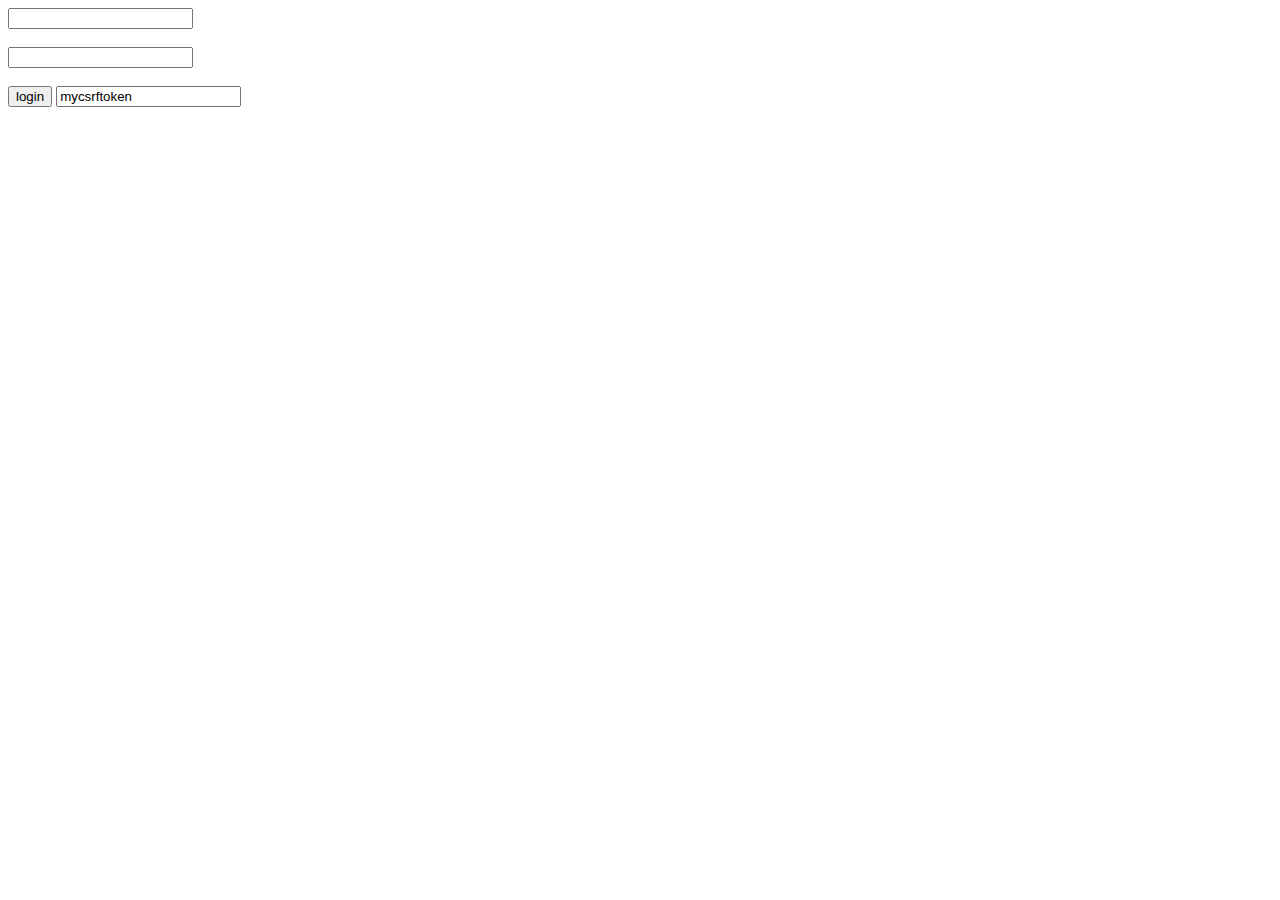
<file: ctf/index.html>
<!DOCTYPE html>
<html lang="en">
<head>
    <meta charset="UTF-8">
    <meta name="viewport" content="width=device-width, initial-scale=1.0">
    <title>Test</title>
   
</head>
<body>
    

    <input type="text" id="loginText" required>
    <br>
    <br>
    <input type="text" id="passwordText"required>
    <br>
    <br>
    <input type="button" id="buttona" value="login" >
    <input type="text" id="csrf" value = "mycsrftoken" >
    <!-- <p id="testp">adadadadad</p> -->
    <script src="index.js"></script>
</body> 
</html>
</file>
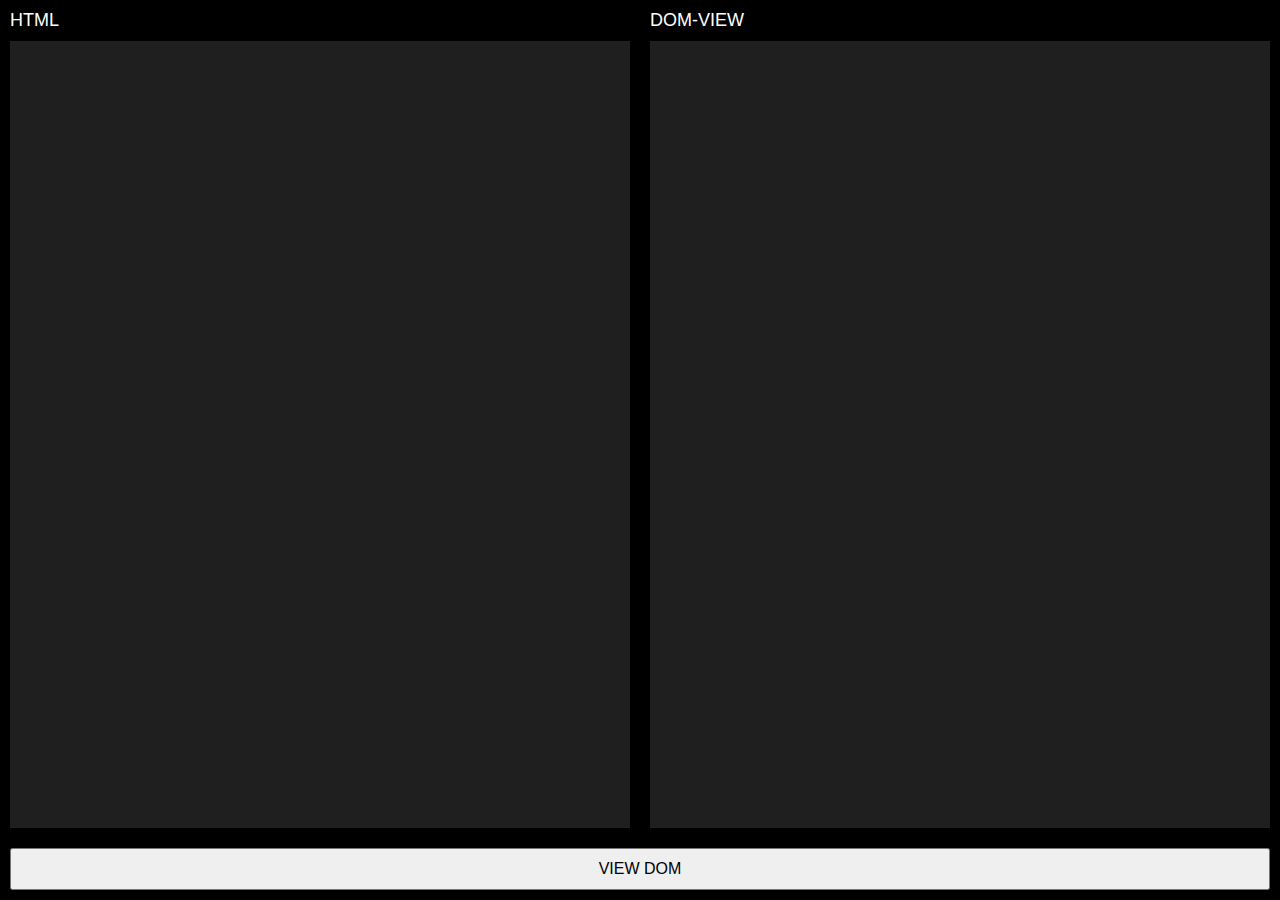
<file: DOMTREE/index.html>
<!DOCTYPE html>
<html lang="en">
<head>
    <meta charset="UTF-8">
    <meta name="viewport" content="width=device-width, initial-scale=1.0">
    <title>Document</title>
    <link rel="stylesheet" href="style.css">
</head>
<body>
    <section class="container">

        <div class="wholeEditor">
        <div class="codee-left">
            <label>HTML</label>
            <textarea id="html-code"></textarea>
        </div>
        <div class="dom-view-right">
            <label>DOM-VIEW</label>
            <textarea id="dom-view"></textarea>
        </div>
    </div>
    <button id="abc" type="button" onclick="printDOM()">VIEW DOM</button>
    </section>

    <script src="index.js"></script>
    <script>
        console.log("hello")
    </script>
</body>
</html>
</file>
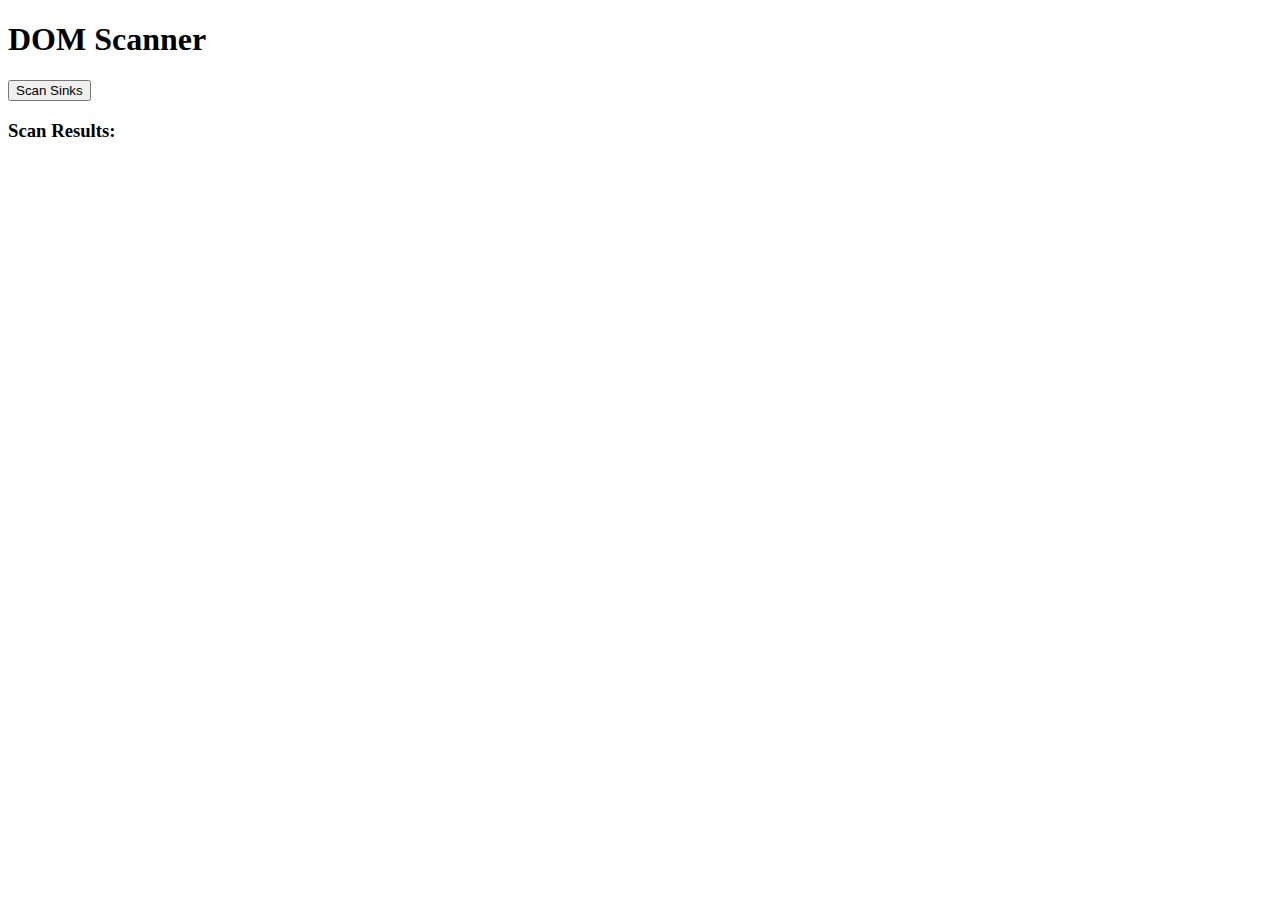
<file: Extension/index.html>
<!DOCTYPE html>
<html lang="en">
<head>
    <meta charset="UTF-8">
    <meta name="viewport" content="width=device-width, initial-scale=1.0">
    <title>Sink Scanner</title>
</head>
<body>

    <div>
        <h1>DOM Scanner</h1>
        
        <div>
            <button id="scan">
                Scan Sinks
            </button>
        </div>
        
        <div>
            <h3>Scan Results:</h3>
            <pre id="scan-results"></pre>
        </div>
    </div>

    <script src="script.js"></script>
</body>
</html>
</file>
<file: DOMTREE/style.css>
* {
    margin: 0;
    padding: 0;
    box-sizing: border-box;
}

html, body {
    height: 100%;
}

body {
    background-color: black;
    color: white;
    font-family: sans-serif;
}

.container {
    display: flex;
    flex-direction: column;
    height: 100%;
}

.wholeEditor {
    display: flex;
    flex: 1; 
}

.codee-left, .dom-view-right {
    flex: 1; 
    display: flex;
    flex-direction: column;
    padding: 10px;
}

label {
    font-size: 18px;
    margin-bottom: 10px;
}

textarea {
    flex: 1;
    width: 100%;
    background-color: #1f1f1f;
    color: #fff;
    border: 0;
    outline: 0;
    font-size: 18px;
    padding: 10px 20px;
    resize: none; 
}

button {
    margin: 10px;
    padding: 10px 20px;
    font-size: 16px;
    cursor: pointer;
}
</file>
